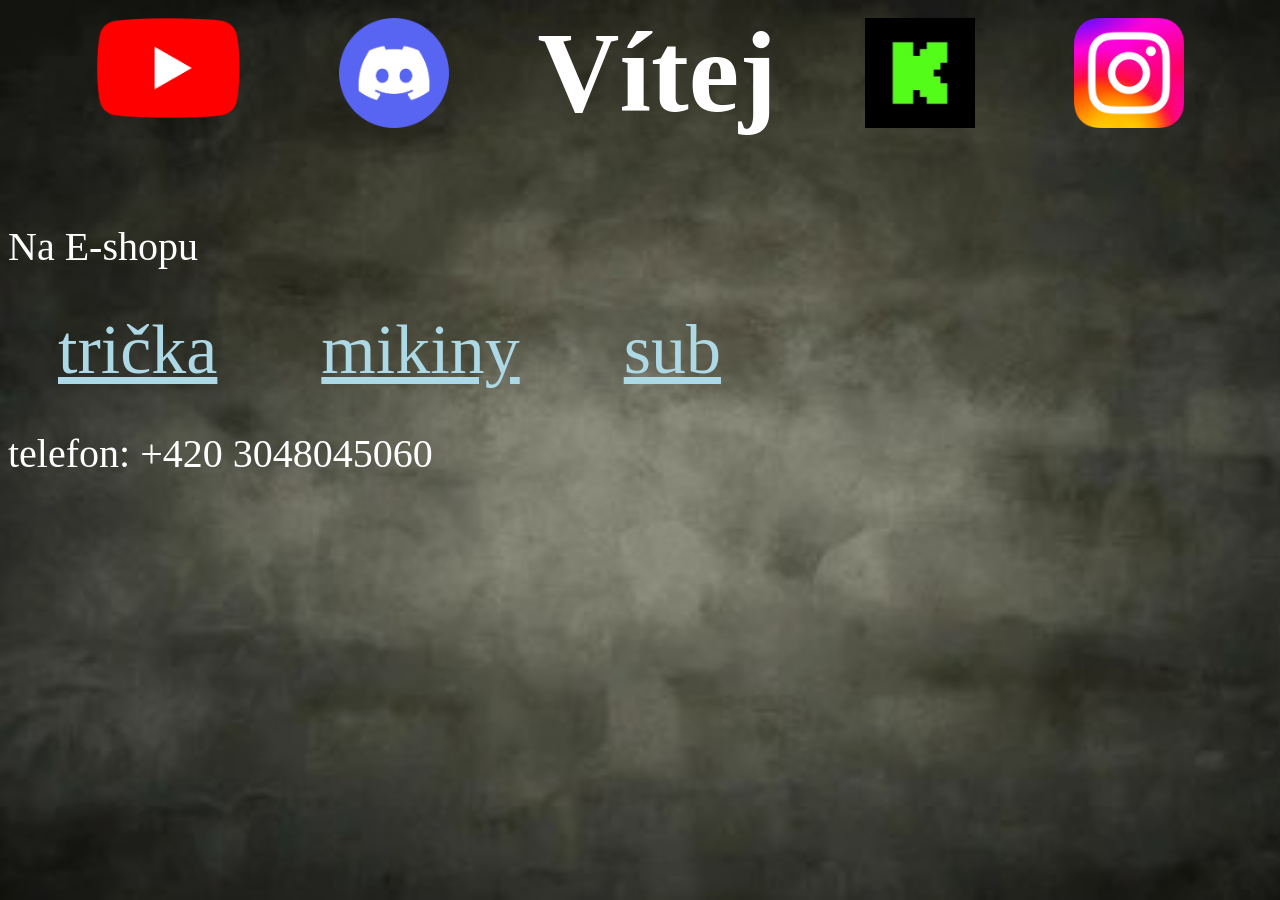
<file: index.html>
<html>
    <head> <title>  </title></head>
    <body>
     <header>
        <a href="https://www.youtube.com/@Petrak7-f2j" target="_blank">
    <img  class="yt" src="yt logo.png"></a>
    <a href="https://discord.gg/pvuJshcpk" target="_blank">
    <img class="dis" src="dis š.webp"></a>
    <h1 style="margin: 0px;" >Vítej</h1>
    <a href="https://kick.com/petrak7" target="_blank">
    <img class="kick" src="kick logo.png"></a>
    <a href="https://www.instagram.com/ytb.petrak7/?utm_source=qr&igsh=MWw1YXJ6MTAzOThsag%3D%3D#" target="_blank">
    <img class="insta" src="spravne insta logo.webp"></a>
    </header>
    
    <div class="rozbalovaci">
     </div>
    <link rel="stylesheet" href="style.css">
    <div>
        <p class="na">Na E-shopu</p>
    </div>
    <div class="border">
    <a class="link" href="tricka.html">trička</a>
    <a class="link" href="mikiny.html">mikiny</a>
    <a class="link" href="sub.html">sub</a>
    </div>    
    

    <p class="kon">telefon: +420 3048045060</p>

<script src="script.js">
</script>
</body>

</html>
</file>
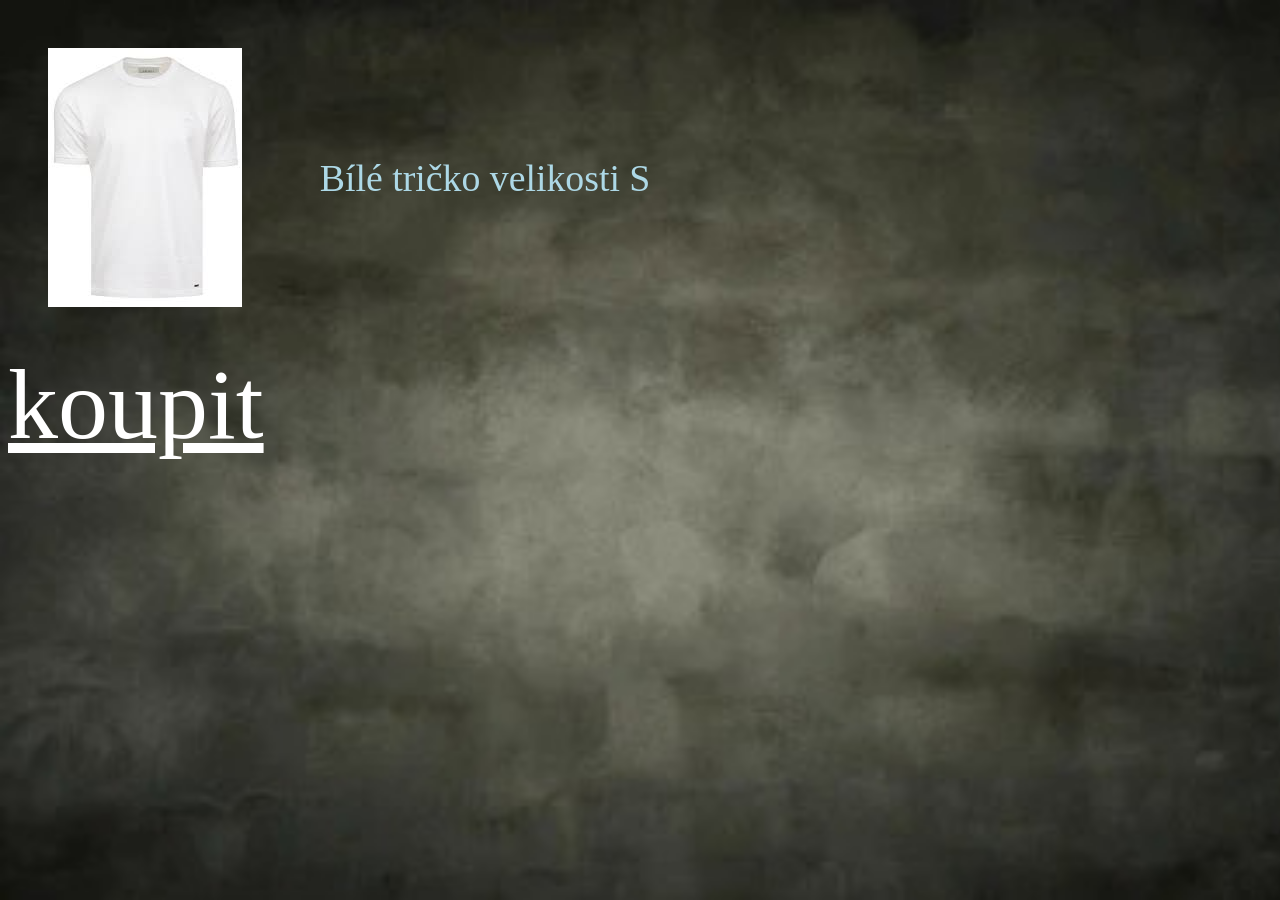
<file: bile tricko.html>
<html>
<body>
    <link rel="stylesheet" href="tricko.css"></link>
    <div class="nahoru">
<img class="bile" src="stáhnout.jpg"></img>

<p class="popis">Bílé tričko velikosti S</p>
   </div>
   <a href="platba.html">koupit</a>

</body>
</html>
</file>
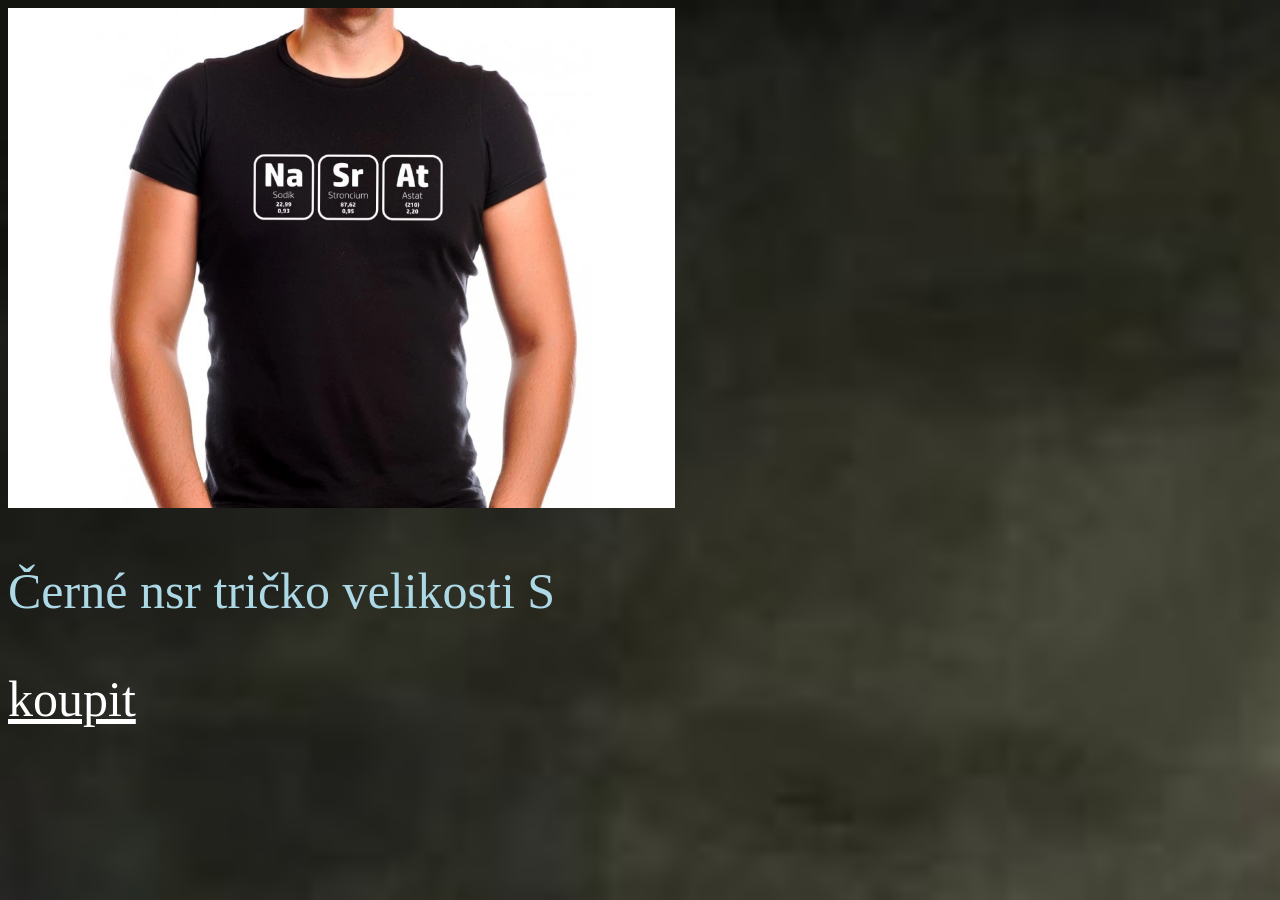
<file: nsr.html>
<!DOCTYPE html>
<html >
<body>
    <img class="img" src="1517-3_panske-cerne-vtipne-tricko-chemik-s-potiskem-nasrat-tabulka-prvku.webp"></img>
    <link rel="stylesheet" href="nsr.css"></link>
    <p>Černé nsr tričko velikosti S</p>
    <a href="platba.html">koupit</a>

</body>
</html>
</file>
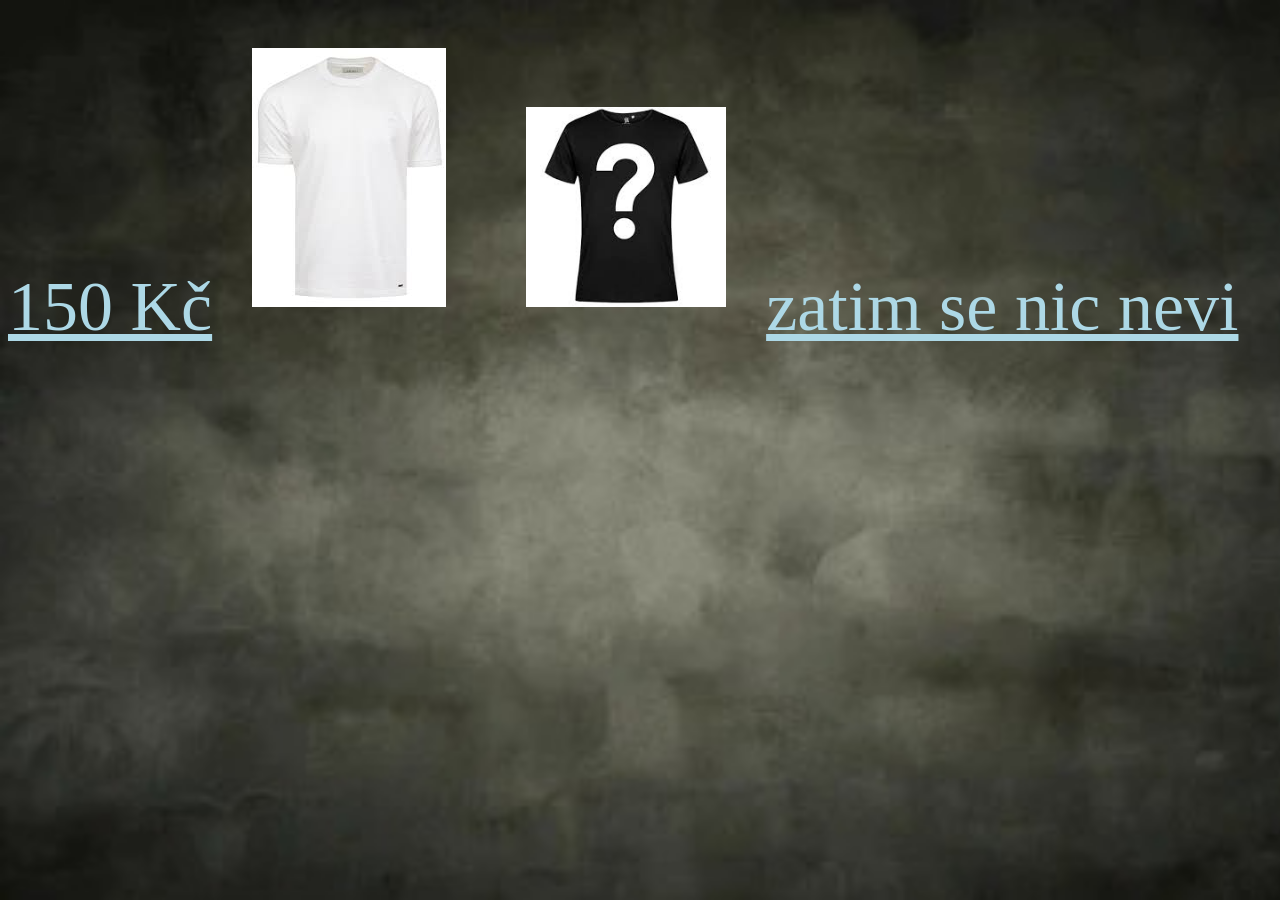
<file: tricka.html>
<html>
    <body>
        <div class="nvm1">
        <a class="link" href="bile tricko.html">150 Kč</a>
        <img class="flex" src="stáhnout.jpg"></img>
        
        
        <link rel="stylesheet" href="tricko.css">
        <img class="nsr" src="cer tric otaynik.jpg"></body>
        <a class="link" href="zam obr.html">zatim se nic nevi</a>
</div>
    </body>
</html>
</file>
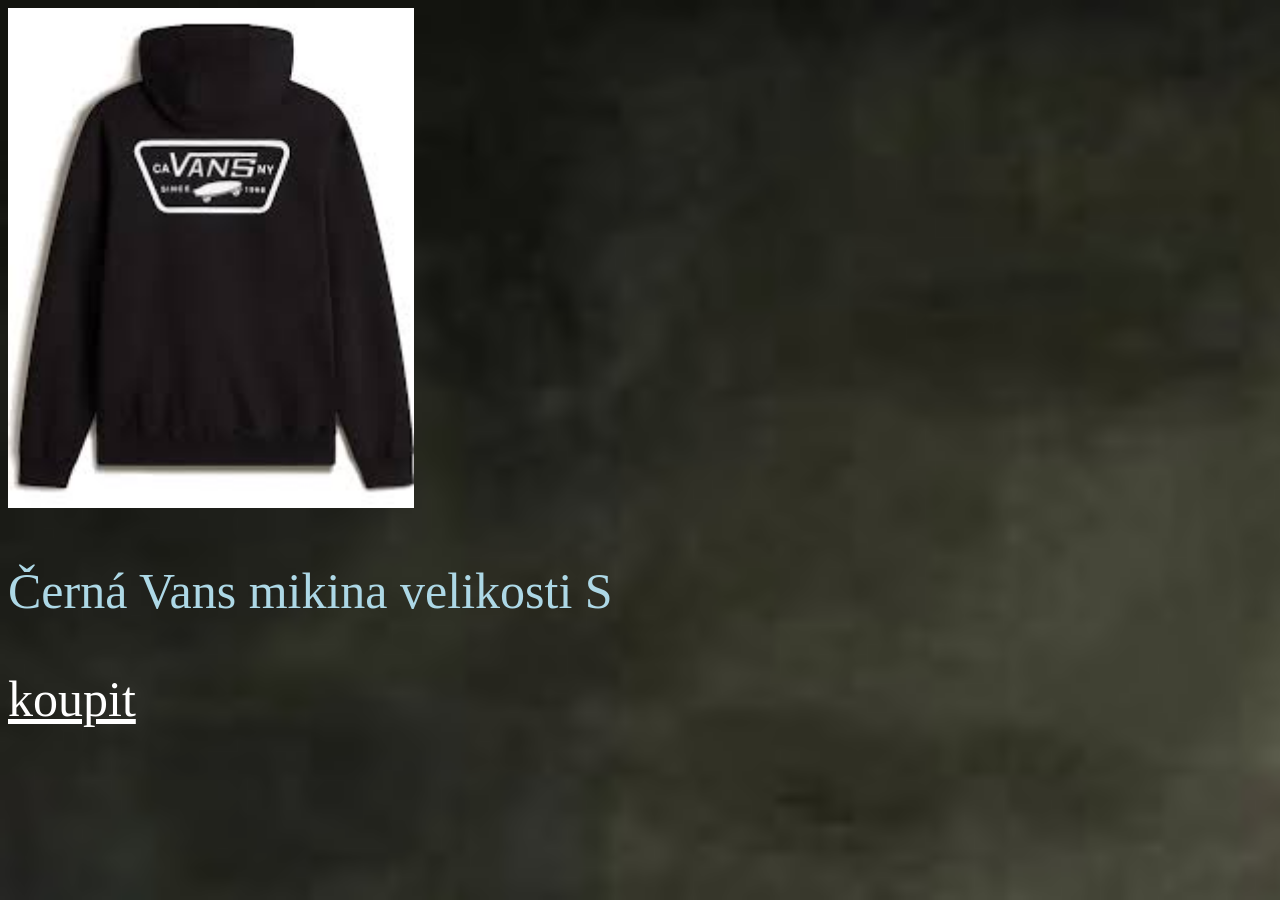
<file: vans mik.html>
<!DOCTYPE html>
<html>
<body>
    <img src="vans mik.jpg"></img>
    <link rel="stylesheet" href="vans mik.css">
    <p>Černá Vans mikina velikosti S</p>
    <a href="platba.html">koupit</a>
    
</body>
</html>
</file>
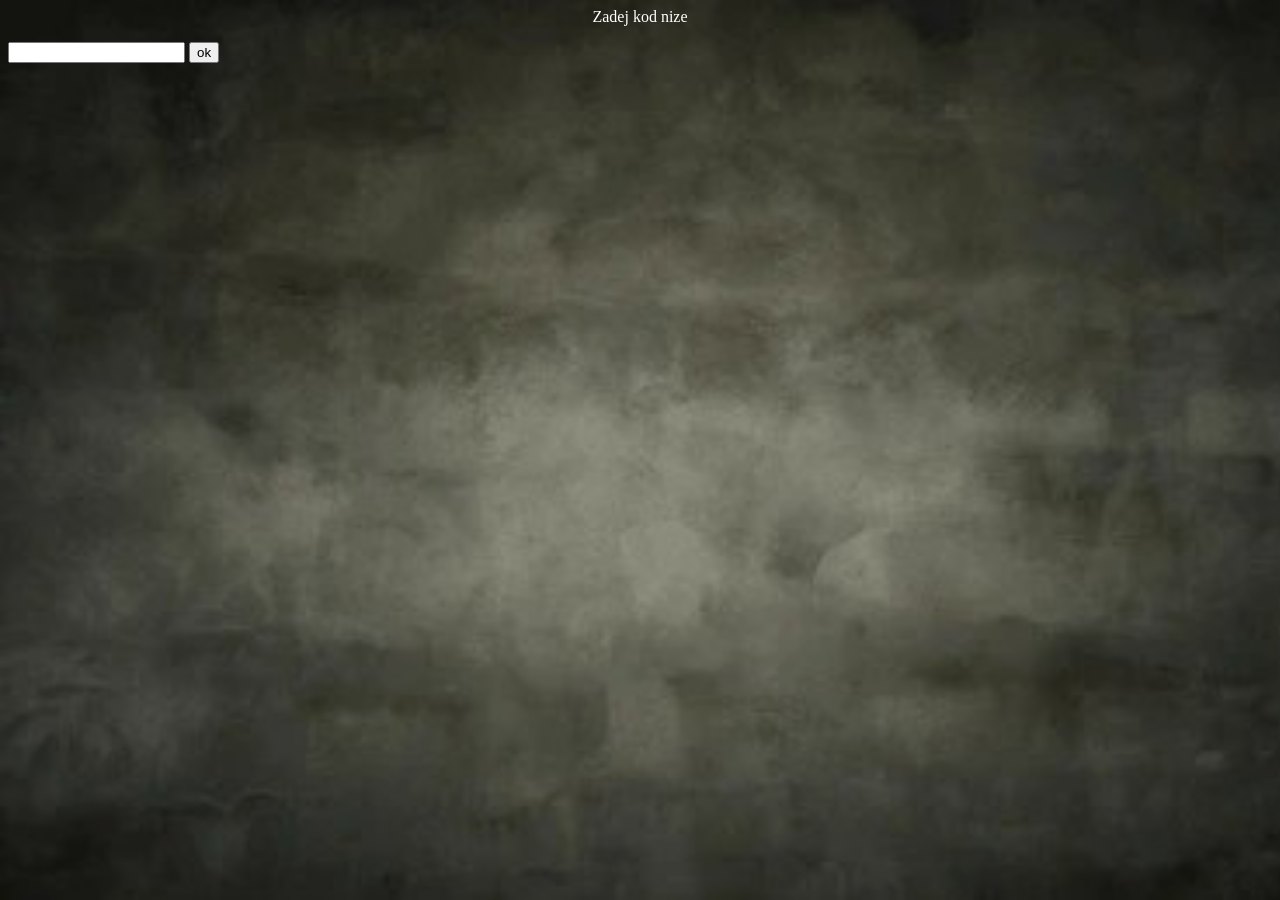
<file: zam obr.html>
<html>
<body>
<link rel="stylesheet" href="zam obr.css">



<p>Zadej kod nize</p>


<input type="text"  id="kod">
<input type="button" value="ok"
 onclick="overitkod()">










</body>
<script src="script.js"></script>
</html>
</file>
<file: style.css>
h1 {
    text-align: center;
    color: white;
    font-size: 3cm;
    padding: 0px;
}

div {
    color: white;
}
.rozbalovaci {
    overflow: hidden;
    font-size: 30px;
    height: 1lh;
    padding: 5px;
}
.rozbalovaci.rozbaleno {
    height: auto;
}
.tlacitko {
    cursor: pointer;
}
img {
    margin: 0%;
    padding: 0%;
}
a { 
    font-size: 1cm;
}
.link {
    color: lightblue;
    margin: 50px;
    font-size: 70px;
}
body {
     background-image: url(cer2.jpg);
     background-repeat: no-repeat;
     background-size: cover;
}
.yt {
    height: 100px;
    margin: 10px;
    
}
.dis {
    height: 110px;
    margin: 10px;
}
.kick {
    height: 110px;
    margin: 10px;
}
.insta {
    height: 110px;
    margin: 10px;
}
header {
    display: flex;
    justify-content: space-evenly;
}

.kon {
    color: white;
    text-align: ;
    font-size: 40px
    
}

p {
    color: white;
    font-size: 40px
}
@media (max-width: 600px) {
    p {
        font-size: 15px;
    }
}
</file>
<file: tricko.css>
.popis {
    text-align: right;
    font-size: 1cm;
    padding: 1cm;
    
}
.nahoru {
    display: flex;
    align-items: center;
}
    
a {
  color: white;
  font-size: 100px;
  
}
.flex{
   gap: 30px;
}
.nsr {
    height: 200px;
    
}
.link {
      color: lightblue;
      font-size: 70px;
}
body {
     background-image: url(cer2.jpg);
     background-repeat: no-repeat;
     background-size: cover;
     
}
p {
    color: lightblue;
    
    
}
.nvm1{ 
    display: flex;
    align-items: end;
}
 
img {
    margin: 40px;
}
</file>
<file: nsr.css>
.img {
    height: 500px;
}
p {
    font-size: 50px;
}
a {
    color: white;
    font-size: 50px;
}
body {
     background-image: url(cer2.jpg);
     background-repeat: no-repeat;
     background-size: 100cm
}
p {
    color: lightblue;
}
</file>
<file: vans mik.css>
img {
    height: 500px;
}
p {
    font-size: 50px;
}
a {
    font-size: 50px;
}
body {
     background-image: url(cer2.jpg);
     background-repeat: no-repeat;
     background-size: 100cm;
}
p {
    color: lightblue;
}
a {
    color: white;
}
</file>
<file: zam obr.css>
body {
     background-image: url(cer2.jpg);
     background-repeat: no-repeat;
     background-size: cover;
}
p{
    color: white;
    text-align: center;
    
}
</file>
